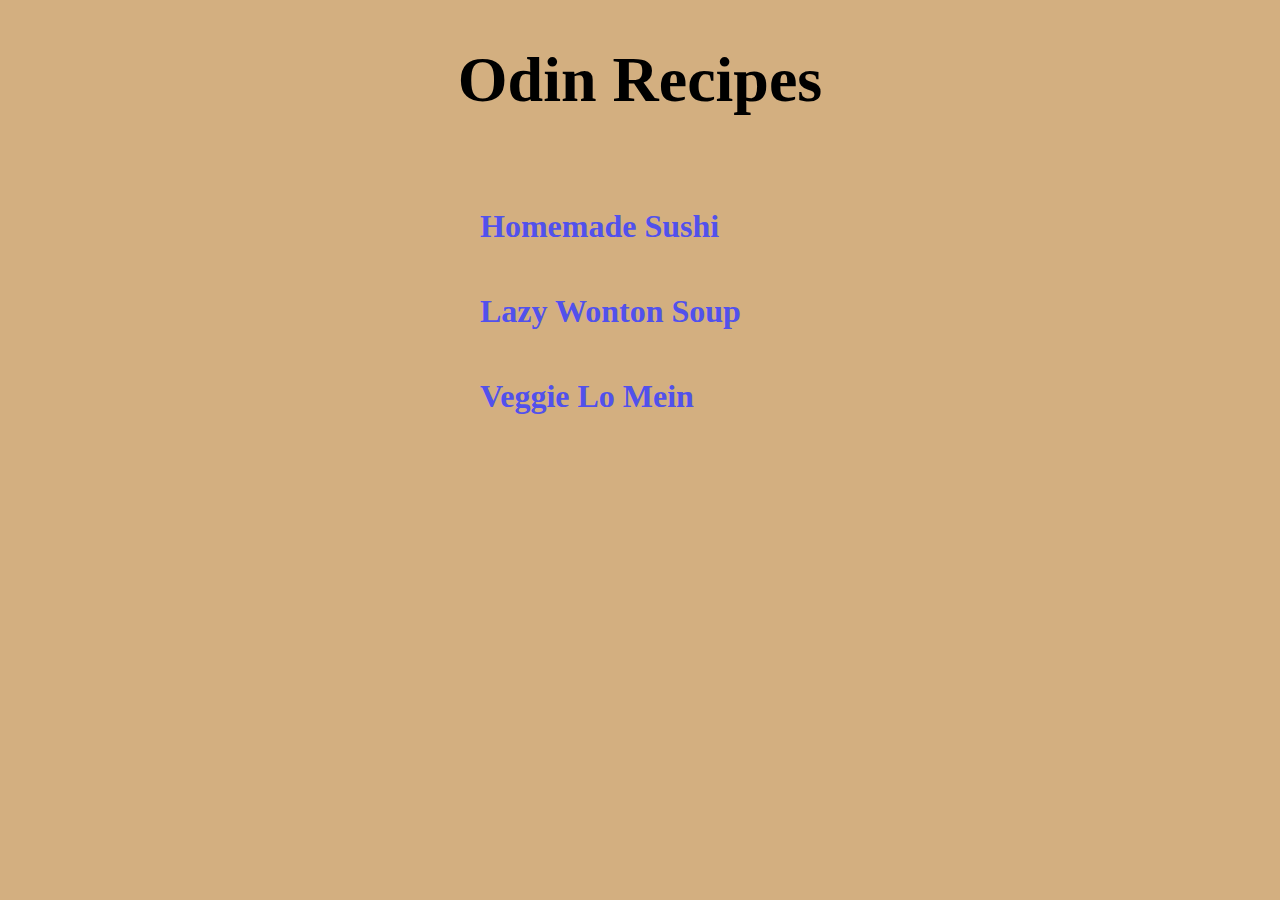
<file: index.html>
<!DOCTYPE html>
<html lang="en">

<head>
    <meta charset="UTF-8">
    <title>Odin Recipes</title>
    <link rel="stylesheet" href="style.css">

</head>

<body>
    <h1>Odin Recipes</h1>
    <div class="links">
        <ul>
            <li><a href="recipes/homemade-sushi.html">Homemade Sushi</a></li>
            <li><a href="recipes/lazy-wonton-soup.html">Lazy Wonton Soup</a></li>
            <li><a href="recipes/veggie-lo-mein.html">Veggie Lo Mein</a></li>
        </ul>
    </div>
</body>

</html>
</file>
<file: style.css>
* {
    box-sizing: border-box;
}

body {
    font-family: Georgia, 'Times New Roman', Times, serif;
    font-size: 2rem;
    font-weight: 400;
    background-color: #d3af80;
    text-align: center;
}

h1,
h2 {
    font-weight: 800;
}

h1 {
    font-size: 4rem;
    text-align: center;
}

img {
    text-align: center;
}

.links {
    width: 20rem;
    margin: 2rem auto;
    text-align: left;
}

.description,
.ingredients,
.steps {
    width: 50rem;
    text-align: left;
    margin: 2rem auto;
    text-wrap: wrap;
}

ul,
ol,
li {
    padding: 1.5rem 0;
    text-wrap: wrap;
}

ul li {
    list-style: none;
}

a {
    color: #5151ec;
    font-size: 2rem;
    font-weight: 700;
    text-decoration: none;
    list-style: none;
}

a:hover {
    color: #6a2eb8;
}

p {
    text-align: left;
    text-wrap: wrap;
}

footer a {
    margin: 0;
    padding: 1rem;
    font-size: 2rem;
}

footer {
    text-align: left;
    height: 2.5rem;
    width: 100%;
    background-color: #ffebcd;
}
</file>
